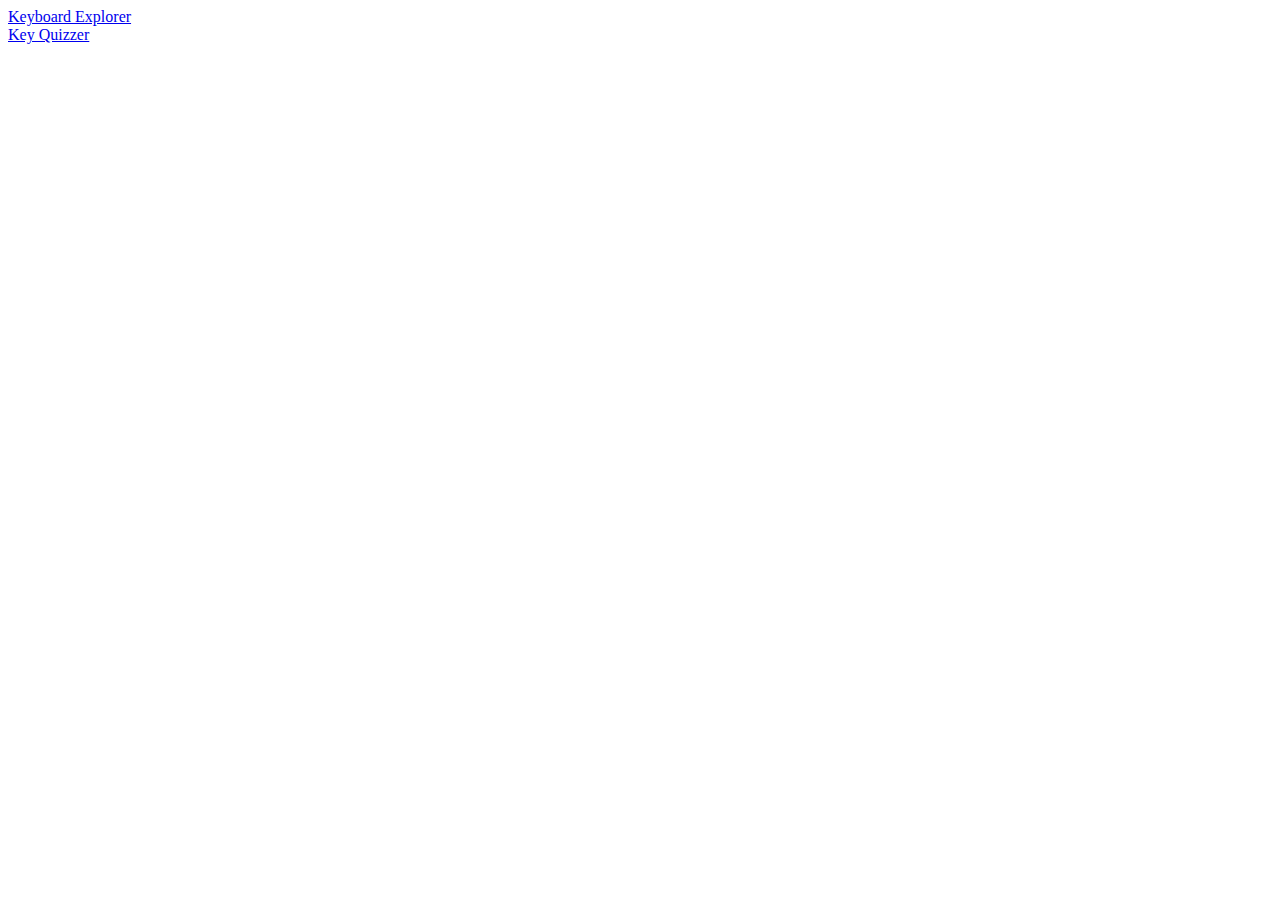
<file: index.html>
<!DOCTYPE html>
<html lang="en">
    <head>
    </head>
    <body>
        <div><a href="keyboard-explorer.html">Keyboard Explorer</a></div>
        <div><a href="key-quizzer.html">Key Quizzer</a></div>
    </body>
</html>
</file>
